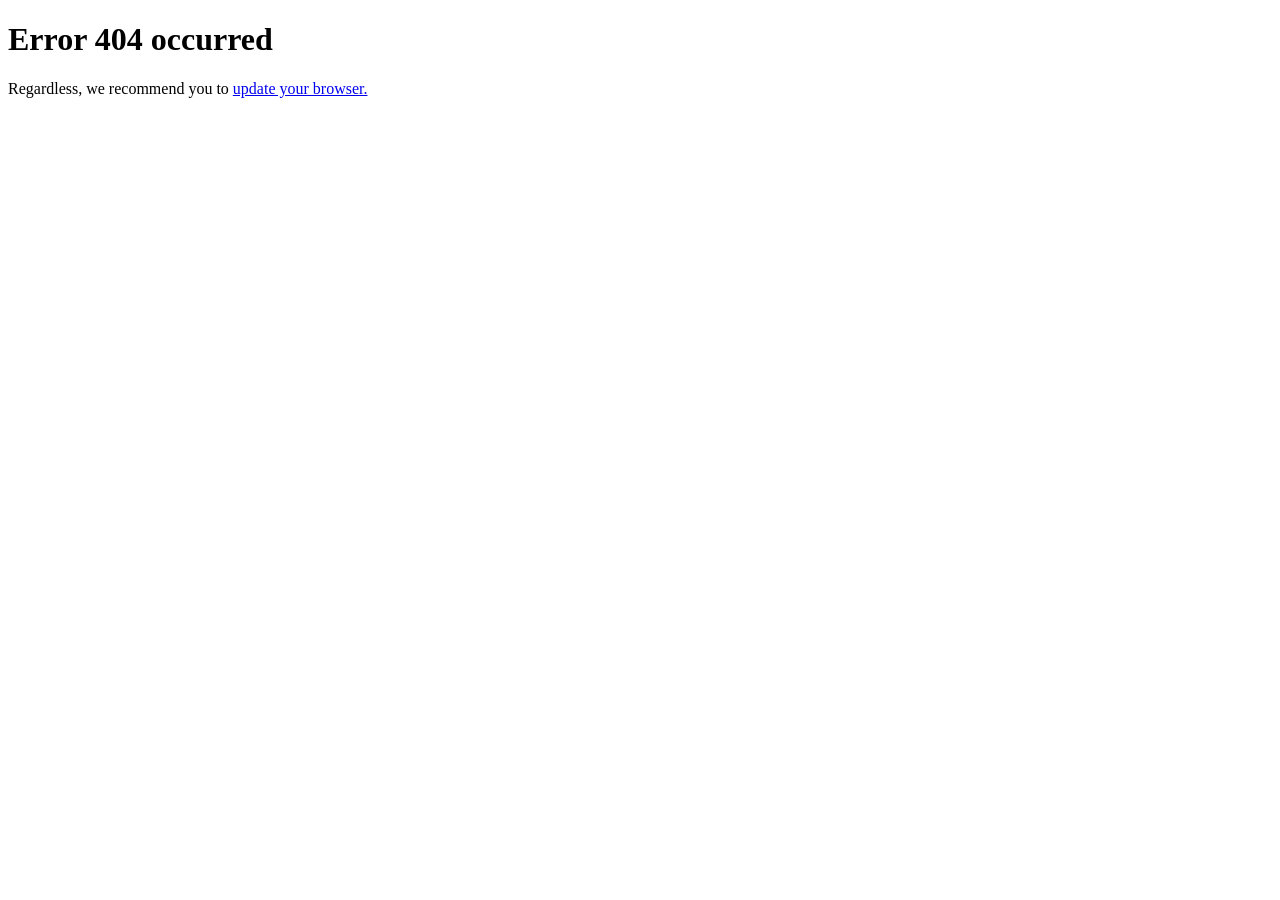
<file: patelparth1960.wixsite.com/feed.html>
<!--  -->


<!doctype html>
<!--
    -->
<html ng-app="wixErrorPagesApp">
<head>
  <meta name="viewport" content="width=device-width,initial-scale=1, maximum-scale=1, user-scalable=no">
  <meta charset="utf-8">
  <meta http-equiv="X-UA-Compatible" content="IE=edge">
  <title ng-bind="'page_title' | translate"></title>
  <meta name="description" content="">
  <meta name="viewport" content="width=device-width">
  <meta name="robots" content="noindex, nofollow">
  <!--  -->
    <link type="image/png" href="//www.wix.com/favicon.ico" rel="shortcut icon">
  <!--  -->
  <link href="//static.parastorage.com/services/third-party/fonts/Helvetica/fontFace.css" rel="stylesheet" type="text/css" />
  <!--  -->
  <link rel="stylesheet" href="//static.parastorage.com/services/wix-public/1.299.0/styles/error-pages/styles.css">
  <!--  -->
</head>
<body lang="en" ng-controller="ErrorPageController as errorPageCtrl" class="error-page-app" ng-class="{'secondary-background': isSecondaryBackground}">
<!--[if lt IE 9]>
<script src="//static.parastorage.com/services/third-party/es5-shim/2.1.0/es5-shim.min.js"></script>
<script src="//ajax.googleapis.com/ajax/libs/jquery/1.10.2/jquery.min.js"></script>
<![endif]-->
<!--[if gte IE 9]><!-->
<script src="//static.parastorage.com/services/third-party/jquery/2.0.3/jquery.min.js"></script>
<!--<![endif]-->

<script src="//static.parastorage.com/services/third-party/angularjs/1.2.28/angular.min.js"></script>
  <!--  -->
<script src="//static.parastorage.com/services/third-party/angularjs/1.2.28/i18n/angular-locale_en.js"></script>
<script src="//static.parastorage.com/services/third-party/angular-translate/1.1.1/angular-translate.min.js"></script>

<script src="//static.parastorage.com/services/wix-public/1.299.0/scripts/error-pages/locale/messages_en.js"></script>
  <!--  -->
<script src="//static.parastorage.com/services/wix-public/1.299.0/scripts/error-pages/app.js"></script>
  <!--  -->

<script>
  angular.module('wixErrorPagesApp').constant('staticsUrl', '//static.parastorage.com/services/wix-public/1.299.0/');
  angular.module('wixErrorPagesApp').constant('baseDomain', 'wix.com');
  angular.module('wixErrorPagesApp').constant('language', 'en');
  angular.module('wixErrorPagesApp').constant('errorCode', {code: '404'});
  angular.module('wixErrorPagesApp').constant('data', {});
  angular.module('wixErrorPagesApp').constant('exceptionName', '');
  angular.module('wixErrorPagesApp').constant('serverErrorCode', '404');
</script>
<div ng-cloak ng-include="errorPageCtrl.errorPageUrl">
  <div class="non-angular-supported-browser-wrapper">
    <h1 class="non-angular-supported-browser-header">Error 404 occurred</h1>
    <div class="non-angular-supported-browser-link">
      <span>Regardless, we recommend you to <a href="http://browsehappy.com/">update your browser.</a></span>
    </div>
  </div>
</div>
<!-- verification -->
<!-- end verification -->
</body>
</html>
</file>
